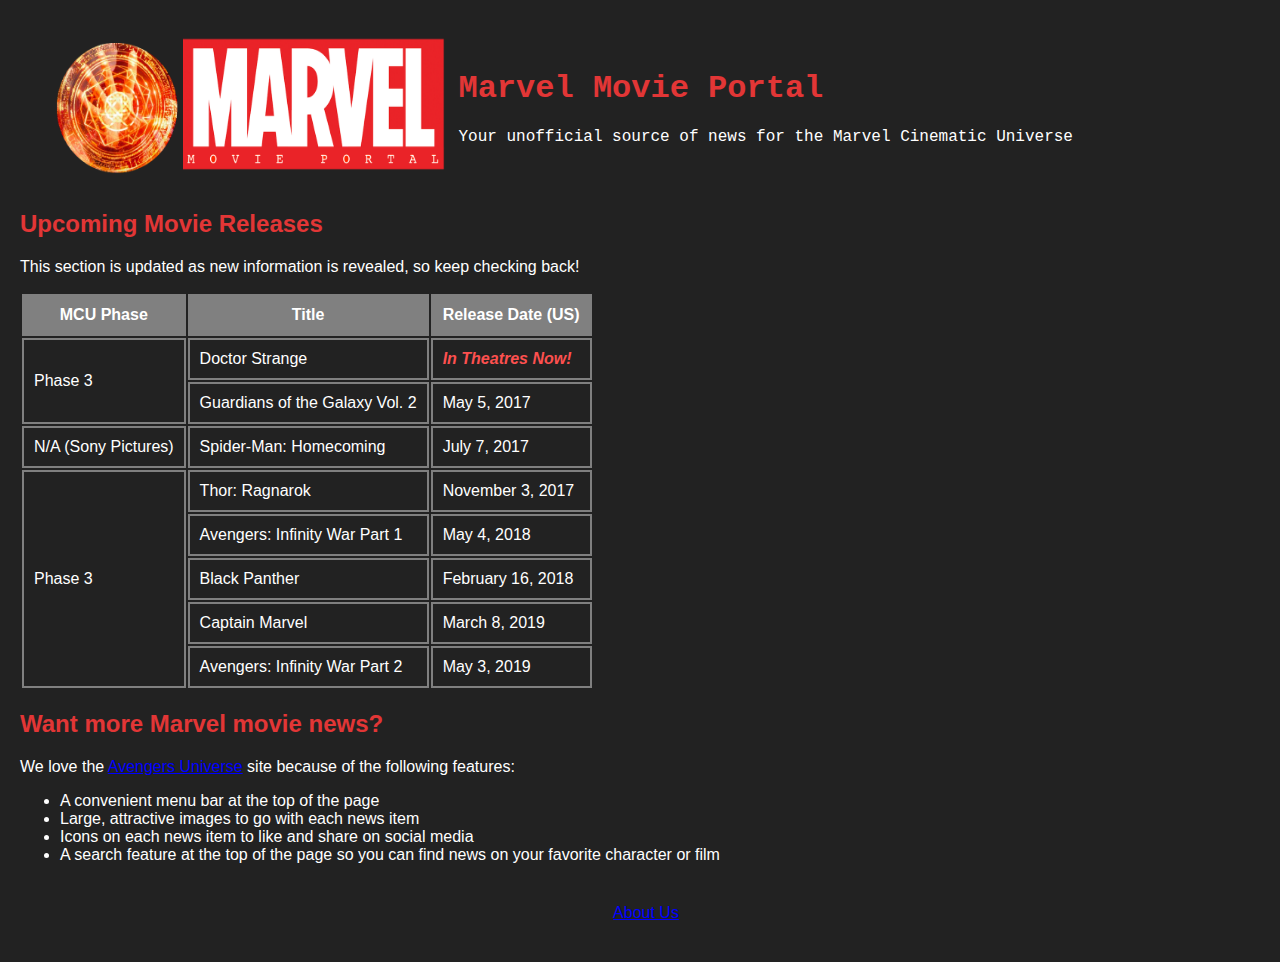
<file: index.html>
<!DOCTYPE html>
<head>
	<link rel="stylesheet" type="text/css" href="style.css">
	<title>Marvel Movie Portal</title>
</head>
<body>
	<div class="header">
		<a href="index.html"><img id="logo" src="Marvel-logo3.png" width="404" height="150" alt="Marvel Movie Portal"></a>	
		<div id="tagline">
			<h1>Marvel Movie Portal</h1>
			<p>Your unofficial source of news for the Marvel Cinematic Universe</p>
		</div>
	</div>

	<div>
		<h2>Upcoming Movie Releases</h2>
		<p>This section is updated as new information is revealed, so keep checking back!</p>
		<table>
			<tr>
				<th>MCU Phase</th>
				<th>Title</th>
				<th>Release Date (US)</th>
			</tr>
			<tr>
				<td rowspan="2">Phase 3</td>
				<td>Doctor Strange</td>
				<td class="now_playing">In Theatres Now!</td>
			</tr>
			<tr>
				<td>Guardians of the Galaxy Vol. 2</td>
				<td>May 5, 2017</td>
			</tr>
			<tr>
				<td>N/A (Sony Pictures)
				<td>Spider-Man: Homecoming</td>
				<td>July 7, 2017</td>
			</tr>
			<tr>
				<td rowspan="5">Phase 3</td>
				<td>Thor: Ragnarok</td>
				<td>November 3, 2017</td>
			</tr>
			<tr>
				<td>Avengers: Infinity War Part 1</td>
				<td>May 4, 2018</td>
			</tr>
			<tr>
				<td>Black Panther</td>
				<td>February 16, 2018</td>
			</tr>
			<tr>
				<td>Captain Marvel</td>
				<td>March 8, 2019</td>
			</tr>
			<tr>
				<td>Avengers: Infinity War Part 2</td>
				<td>May 3, 2019</td>
			</tr>
		</table>
	</div>

	<div>
		<h2>Want more Marvel movie news?</h2>
		<p>We love the <a href="http://avengersuniverse.com/" target="_blank">Avengers Universe</a> site because of the following features:</p>
		<ul>
			<li>A convenient menu bar at the top of the page</li>
			<li>Large, attractive images to go with each news item</li>
			<li>Icons on each news item to like and share on social media</li>
			<li>A search feature at the top of the page so you can find news on your favorite character or film</li>
		</ul>
	</div>

	<nav>
		<p><a href="about.html">About Us</a></p>
	</nav>
</body>
</html>
</file>
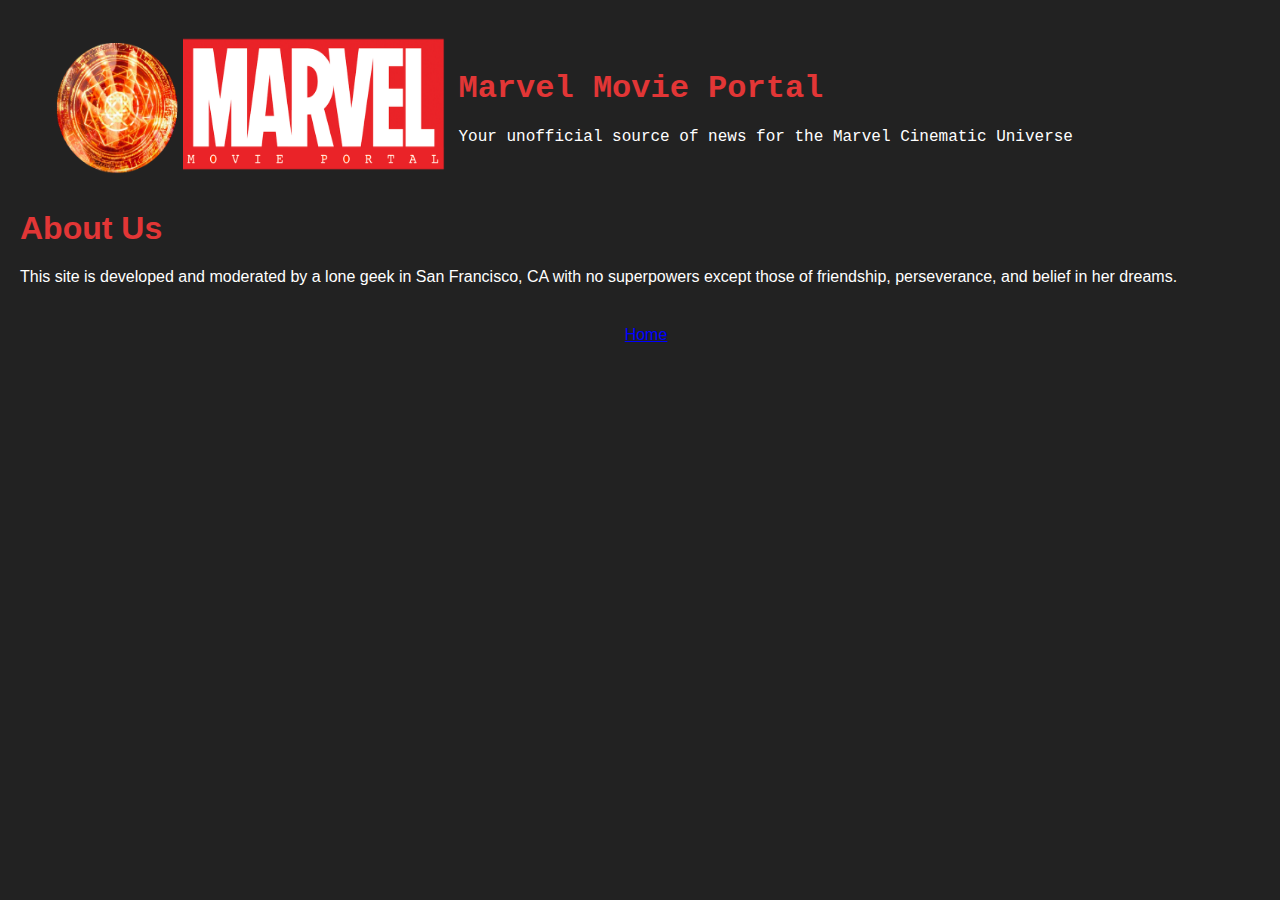
<file: about.html>
<!DOCTYPE html>
<html>
<head>
	<link rel="stylesheet" type="text/css" href="style.css">
	<title>Marvel Movie Portal - About Us</title>
</head>
<body>
	<div class="header">
		<a href="index.html"><img id="logo" src="Marvel-logo3.png" width="404" height="150" alt="Marvel Movie Portal"></a>
		<div id="tagline">
			<h1>Marvel Movie Portal</h1>
			<p>Your unofficial source of news for the Marvel Cinematic Universe</p>
		</div>
	</div>
	<div>
		<h1>About Us</h1>
		<p>This site is developed and moderated by a lone geek in San Francisco, CA with no superpowers except those of friendship, perseverance, and belief in her dreams.</p>
	</div>

	<nav>
		<p><a href="index.html">Home</a></p>
	</nav>
</body>
</html>
</file>
<file: style.css>
body{

	background-color:#222222;
	font-family:Helvetica;
	color:white;
	margin-left: 20px;
}

#logo, #tagline{
	font-family: Courier, monospace;
	display:inline-block;
	vertical-align: middle;
}

.header{
	margin:30px;
}

#tagline{
	margin:0px;
}

#logo{
	min-width:400px;
	max-width: 100%;
}

h1, h2, h3{
	color:#e23636;
}

td, th, tr{
	padding:10px;
	border:2px solid gray;
}

th{

	background-color: gray;
}

.now_playing{
	font-weight:bold;
	font-style:italic;
	color:#FD504F;
}


a:link{
	color:blue;
}

a:hover{
	color:yellow;
}

a:visited{
	color:lightblue;
}

nav{
	text-align: center;
	margin:40px;
}

@media (max-width: 600px) {
  #tagline{
    display: none;
  }
}
</file>
